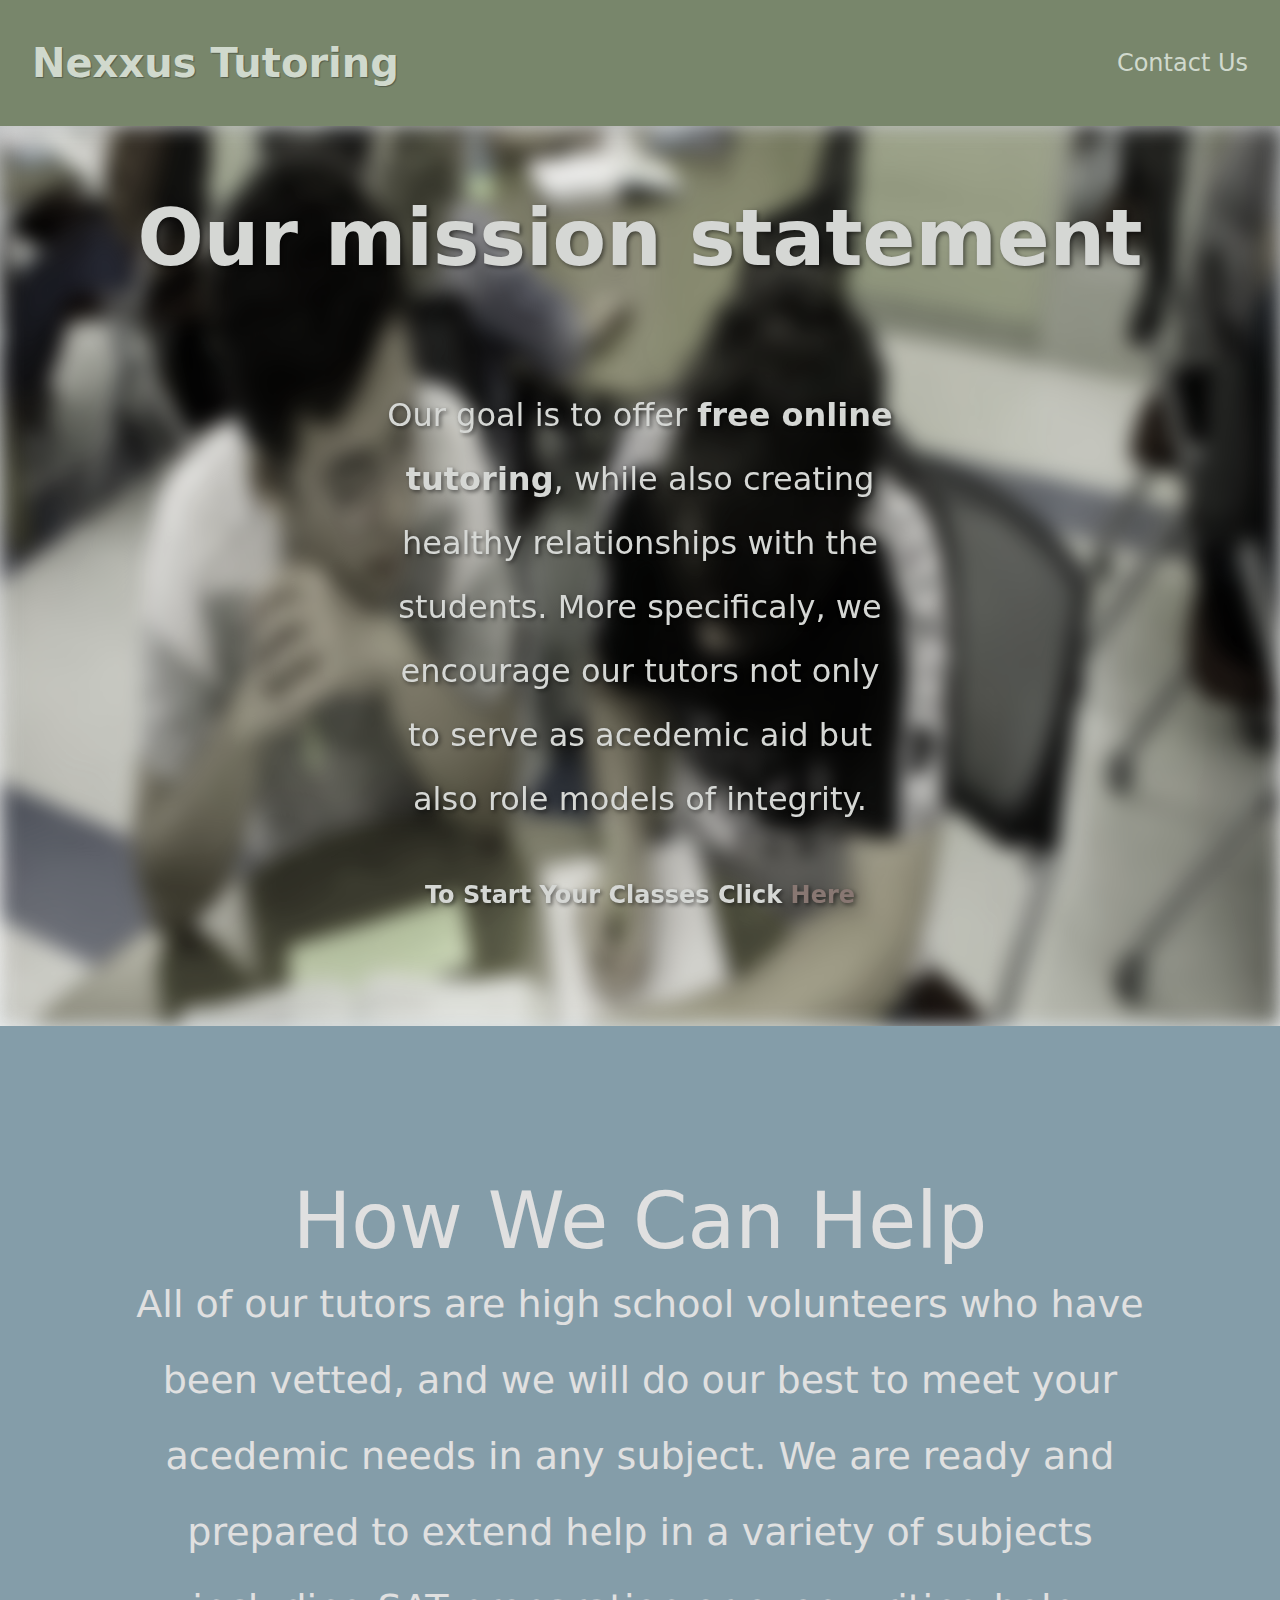
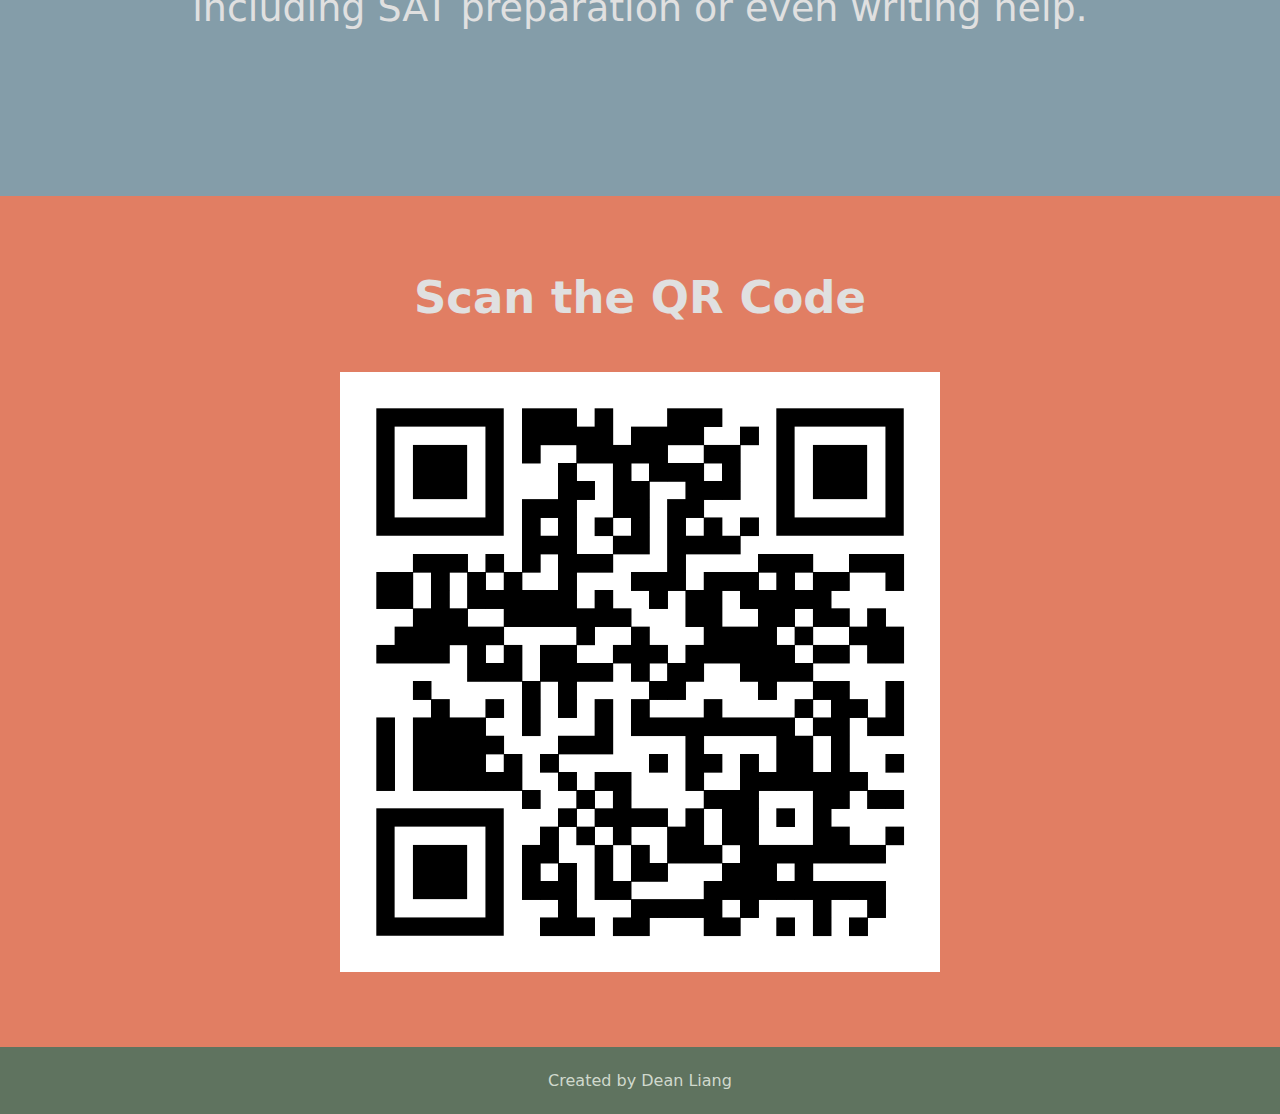
<file: index.html>
<!DOCTYPE html>
<html lang="en">
<head>
  <meta charset="UTF-8">
  <meta name="viewport" content="width=device-width, initial-scale=1.0">
  <title>Nexus Tutoring</title>
  <link rel="stylesheet" href="style.css">
</head>
<body>
  <div class="header">
    <nav class="title"> 
        Nexxus Tutoring
    </nav>
    <nav class="contact">
        <a href="contact.html" target="_self" class="contact-txt">Contact Us</a>
    </nav>
  </div>
  <div class="image-container">
    <img src="imgs/Tutoring.jpg" alt="blurred image" class="blurred-image">
    <nav class="mission-statement">
      <div class="title-mission">
        Our mission statement
      </div>
      <div class="statement">
        <p class="statement-txt">Our goal is to offer <b>free online tutoring</b>, while also creating healthy relationships with the students. More specificaly, we encourage our tutors not only to serve as acedemic aid but also role models of integrity.</p>
      </div>
      <div class="scanQR-introduction">
        To Start Your Classes Click <a href="#QR" class="QR-link">Here</a>
      </div>
    </nav>
  </div>
  <div class="Help-descriptions">
    <nav class="title-description">
      How We Can Help
    </nav>
    <div class="description" >
      <p class="description-txt">All of our tutors are high school volunteers who have been vetted, and we will do our best to meet your acedemic needs in any subject. 
        We are ready and prepared to extend help in a variety of subjects including SAT preparation or even writing help.
      </p>
    </div>
  </div>
  <div class="qr-code" id="QR">
    <nav class="txt-dsc">
      Scan the QR Code
    </nav>
    <img src="imgs/QR.png" alt="QR code" class="the-picture">
  </div>
  <div class="footer">
    Created by Dean Liang
  </div>
</body>
</html>
</file>
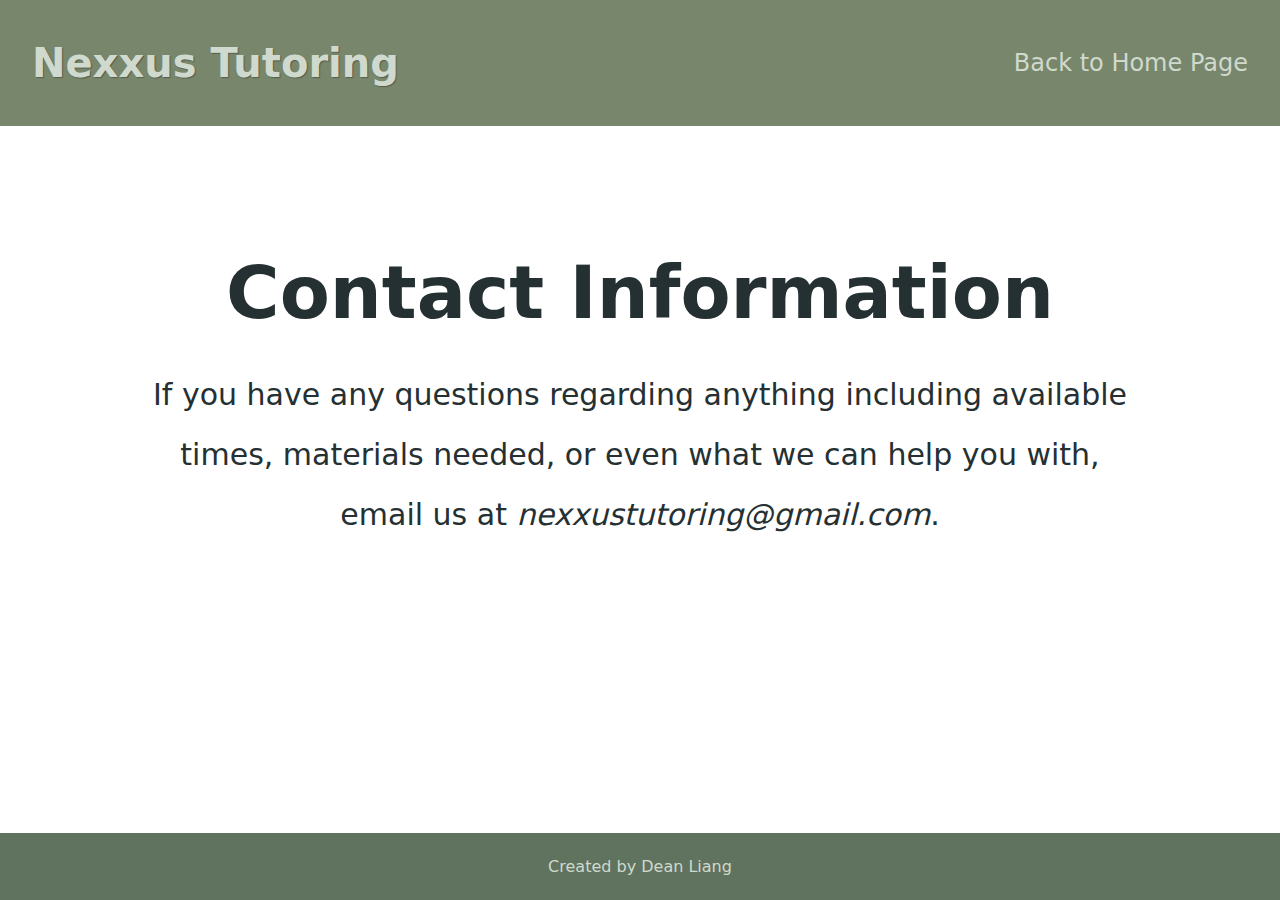
<file: contact.html>
<!DOCTYPE html>
<html lang="en">
<head>
    <meta charset="UTF-8">
    <meta name="viewport" content="width=device-width, initial-scale=1.0">
    <title>Contact Information</title>
    <link rel="stylesheet" href="contactstyle.css">
</head>
<body>
    <div class="header">
        <nav class="title">
            Nexxus Tutoring
        </nav>
        <a href="index.html" target="_self" class="contact-txt">Back to Home Page</a>
    </div>
    <div class="contact">
        <b class="contact-title">Contact Information</b>
        <p class="information-contact">If you have any questions regarding anything including available times, materials needed, or even what we can help you with, email us at <i>nexxustutoring@gmail.com</i>.</p>
    </div>
    <div class="footer">
        Created by Dean Liang
    </div>
</body>
</html>
</file>
<file: style.css>
.contact-txt, .statement-txt, .scanQR-introduction, .title-description, .description-txt, .txt-dsc, .footer, .title-mission {
    font-family: system-ui, -apple-system, BlinkMacSystemFont, 'Segoe UI', Roboto, Oxygen, Ubuntu, Cantarell, 'Open Sans', 'Helvetica Neue', sans-serif;
    color: #D0D9CD;
}

body, html {
    display: flex;
    flex-direction: column;
    margin: 0;
    border: 0;
    padding: 0;
}

.header {
    display: flex;
    align-items: center;
    margin: 0;
    padding: 40px 32px;
    background-color: #78866b;
}

.title {
    font-family: system-ui, -apple-system, BlinkMacSystemFont, 'Segoe UI', Roboto, Oxygen, Ubuntu, Cantarell, 'Open Sans', 'Helvetica Neue', sans-serif;
    font-size: 40px;
    text-shadow: 1px 1px 1px rgba(0,0,0,0.3);
    font-weight: 800;
    color: #D0D9CD;
}

.contact {
    margin-left: auto;
    font-size: 24px;
}

.contact-txt {
    text-decoration: none;
}

.contact-txt:hover {
    text-decoration: underline; /* Add underline on hover */
    color: #849DA9;
}

/*next section*/

.image-container::before {
    content: "";
    position: absolute;
    top: 0;
    left: 0;
    width: 100%;
    height: 100%;
    background: linear-gradient(to bottom, rgba(132, 157, 169, 0.6) 0%, rgba(132, 157, 169, 0) 100%);
    pointer-events: none;
}

.image-container {
    display: flex;
    flex-direction: column;
    align-items: center;
    justify-content: center;
    position: relative;
    margin: 0;
    padding: 0;
    height: auto;
    filter: saturate(20%);
    overflow: hidden;
    z-index: 1; /* Set a lower z-index value for the image container */
}

.blurred-image {
    margin: 0;
    height: 900px;
    width: 100%;
    filter: blur(10px) hue-rotate(30deg);
}

.mission-statement {
    position: absolute;
    top: 50%;
    left: 50%;
    transform: translate(-50%, -50%);
    color: white;
    font-size: 24px;
    text-shadow: 2px 2px 4px rgba(0, 0, 0, 0.5);
    display: flex;
    flex-direction: column;
    align-items: center;
    /* padding: 0; Remove padding */
    width: 100%; /* Set width to 100% */
}

.title-mission {
    justify-self: start;
    font-size: 78px;
    font-weight: 900;
    margin: 0 0 50px 0;
    flex: none;
}

.statement-txt {
    font-size: 32px;
    margin: 50px auto;
    padding: 0;
    text-align: center;
    max-width: 40%;
    line-height: 200%;
}

.scanQR-introduction {
    margin-top: auto;
    margin-bottom: 50px;
    font-weight: 700;
}

.QR-link {
    text-decoration: none;
    color: #BD6B4F;
}


/* next section*/

.Help-descriptions {
    display: flex;
    flex-direction: column;
    align-items: center;
    margin: 0;
    padding: 150px 0;
    flex: 1;
    background-color: #849DA9;
    box-shadow: 0px -3px 100px rgba(132, 157, 169, 0.6); 
}

.title-description {
    justify-self: flex-start;
    font-size: 78px;
    font-weight: 300;
    color: #E0E0E0;
}

.description-txt {
    font-size: 38px;
    text-align: center;
    margin: 0 auto;
    max-width: 80%;
    line-height: 200%;
    color: #E0E0E0;
}

/*next section*/

.qr-code {
    display: flex;
    flex-direction: column;
    background-color: #E17E63;
    align-items: center;
    padding: 75px 0 75px 0;
}

.txt-dsc {
    font-size: 45px;
    font-weight: 900;
    color: #E0E0E0;
    margin-bottom: 48px;
}

.the-picture {
    height: 600px;
    width: auto;
}

/* next section */

.footer {
    display: flex;
    justify-content: center;
    align-items: center;
    background-color: #5F735F;
    padding: 24px 0;
}
</file>
<file: contactstyle.css>
.contact-txt, .footer, .title, .contact, .contact-title {
    font-family: system-ui, -apple-system, BlinkMacSystemFont, 'Segoe UI', Roboto, Oxygen, Ubuntu, Cantarell, 'Open Sans', 'Helvetica Neue', sans-serif;
    color: #D0D9CD;
}

body, html {
    display: flex;
    flex-direction: column;
    height: 100%;
    margin: 0;
    border: 0;
    padding: 0;
}

.header {
    display: flex;
    align-items: center;
    margin: 0;
    padding: 40px 32px;
    background-color: #78866b;
}

.title {
    font-size: 40px;
    text-shadow: 1px 1px 1px rgba(0,0,0,0.3);
    font-weight: 800;
    color: #D0D9CD;
}

.contact-txt {
    margin-left: auto;
    font-size: 24px;
    text-decoration: none;
}

.contact-txt:hover {
    text-decoration: underline; /* Add underline on hover */
    color: #849DA9;
}

/* next section*/


.contact-title {
    color:  #253033;
    font-size: 73px;
}

.information-contact {
    color:  #253033;
    font-size: 30px;
    max-width: 1000px;
    text-align: center;
    line-height: 200%;
}

.contact {
    background-color: #ffffff;
    display: flex;
    flex-direction: column;
    align-items: center;
    padding: 124px 0; 
    flex: 1;
}


/*next section*/

.footer {
    margin-top: auto;
    display: flex;
    justify-content: center;
    align-items: center;
    background-color: #5F735F;
    padding: 24px 0;
}
</file>
